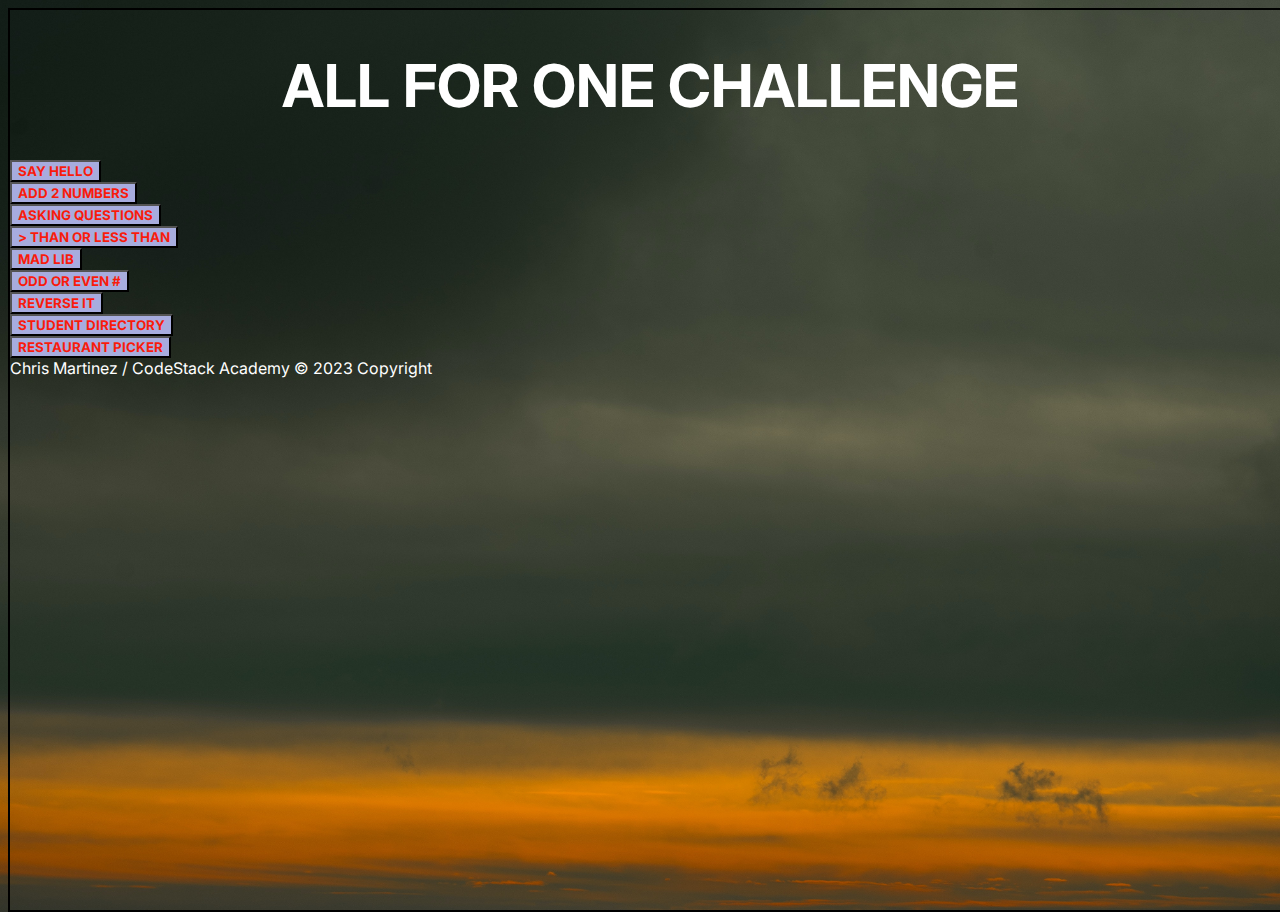
<file: index.html>
<!DOCTYPE html>
<html lang="en">

<head>
  <meta charset="utf-8" />
  <meta name="viewport" content="width=device-width, initial-scale=1" />
  <title>Landing Page</title>
  <link href="https://cdn.jsdelivr.net/npm/bootstrap@5.3.0-alpha1/dist/css/bootstrap.min.css" rel="stylesheet"
    integrity="sha384-GLhlTQ8iRABdZLl6O3oVMWSktQOp6b7In1Zl3/Jr59b6EGGoI1aFkw7cmDA6j6gD" crossorigin="anonymous" />
  <link rel="stylesheet" href="./css/style.css" />
  <!--GOOGLE FONT BELOW-->
  <link rel="preconnect" href="https://fonts.googleapis.com">
  <link rel="preconnect" href="https://fonts.gstatic.com" crossorigin>
  <link href="https://fonts.googleapis.com/css2?family=Inter:wght@300;400;500;600;700;800;900&display=swap"
    rel="stylesheet">
</head>
<nav>
  <!-- the button below to use on the other pages to direct back to home page-->
  <form class="container-fluid justify-content-start">
    <!-- <button class="btn btn-outline-danger me-2 text-center" type="button">HOME</button> -->

  </form>
</nav>

<body class="indexBackground">
  <header>
    <h1 class="textWhite">ALL FOR ONE CHALLENGE</h1>
  </header>
  <main>
    <div class="container">
      <div class="row">
        <div class="d-grid gap-5 col-4 p-4">
          <button class="btn btn-secondary boxColor textRed" type="button" onclick="location.href = './pagesFolder/SayHello.html';">SAY HELLO</button>
        </div>
        <div class="d-grid gap-5 col-4 p-4">
          <button class="btn btn-secondary boxColor textRed" type="button" onclick="location.href = './pagesFolder/Add2Num.html';" >ADD 2 NUMBERS</button>
        </div>

        <div class="d-grid gap-2 col-4 p-4">
          <button class="btn btn-secondary boxColor textRed" type="button" onclick="location.href = './pagesFolder/AskQ3.html';" >ASKING QUESTIONS</button>
        </div>
      </div>
      <div class="row">
        <div class="d-grid gap-5 col-4 p-4">
          <button class="btn btn-secondary boxColor textRed" type="button" onclick="location.href = './pagesFolder/GrtLessThan4.html';" > > THAN OR LESS THAN </button>
        </div>
        <div class="d-grid gap-5 col-4 p-4">
          <button class="btn btn-secondary boxColor textRed" type="button" onclick="location.href = './pagesFolder/Madlib5.html';" >MAD LIB</button>
        </div>

        <div class="d-grid gap-2 col-4 p-4">
          <button class="btn btn-secondary boxColor textRed" type="button" onclick="location.href = './pagesFolder/OddEven6.html';" >ODD OR EVEN #</button>
        </div>
      </div>
      <div class="row">
        <div class="d-grid gap-5 col-4 p-4">
          <button class="btn btn-secondary boxColor textRed" type="button" onclick="location.href = './pagesFolder/Reverse7.html';" >REVERSE IT</button>
        </div>
        <div class="d-grid gap-5 col-4 p-4">
          <button class="btn btn-secondary boxColor textRed" type="button"  onclick="location.href = './pagesFolder/StudentD8.html';" >STUDENT DIRECTORY</button>
        </div>

        <div class="d-grid gap-2 col-4 p-4">
          <button class="btn btn-secondary boxColor textRed" type="button" onclick="location.href = './pagesFolder/ResPick9.html';" >RESTAURANT PICKER</button>
        </div>
      </div>
    </div>

  </main>


  
  <footer>
    <div class="container">
      <div class="text-center p-5 footerIndex footerText">
        Chris Martinez / CodeStack Academy © 2023 Copyright
        <!-- <a class="text-reset fw-bold" href="https://mdbootstrap.com/">MDBootstrap.com</a> -->
      </div>
    </div>
  </footer>
  <script src="./scripts/script.js"></script>
  <script src="https://cdn.jsdelivr.net/npm/bootstrap@5.3.0-alpha1/dist/js/bootstrap.bundle.min.js"
    integrity="sha384-w76AqPfDkMBDXo30jS1Sgez6pr3x5MlQ1ZAGC+nuZB+EYdgRZgiwxhTBTkF7CXvN"
    crossorigin="anonymous"></script>
</body>

</html>
</file>
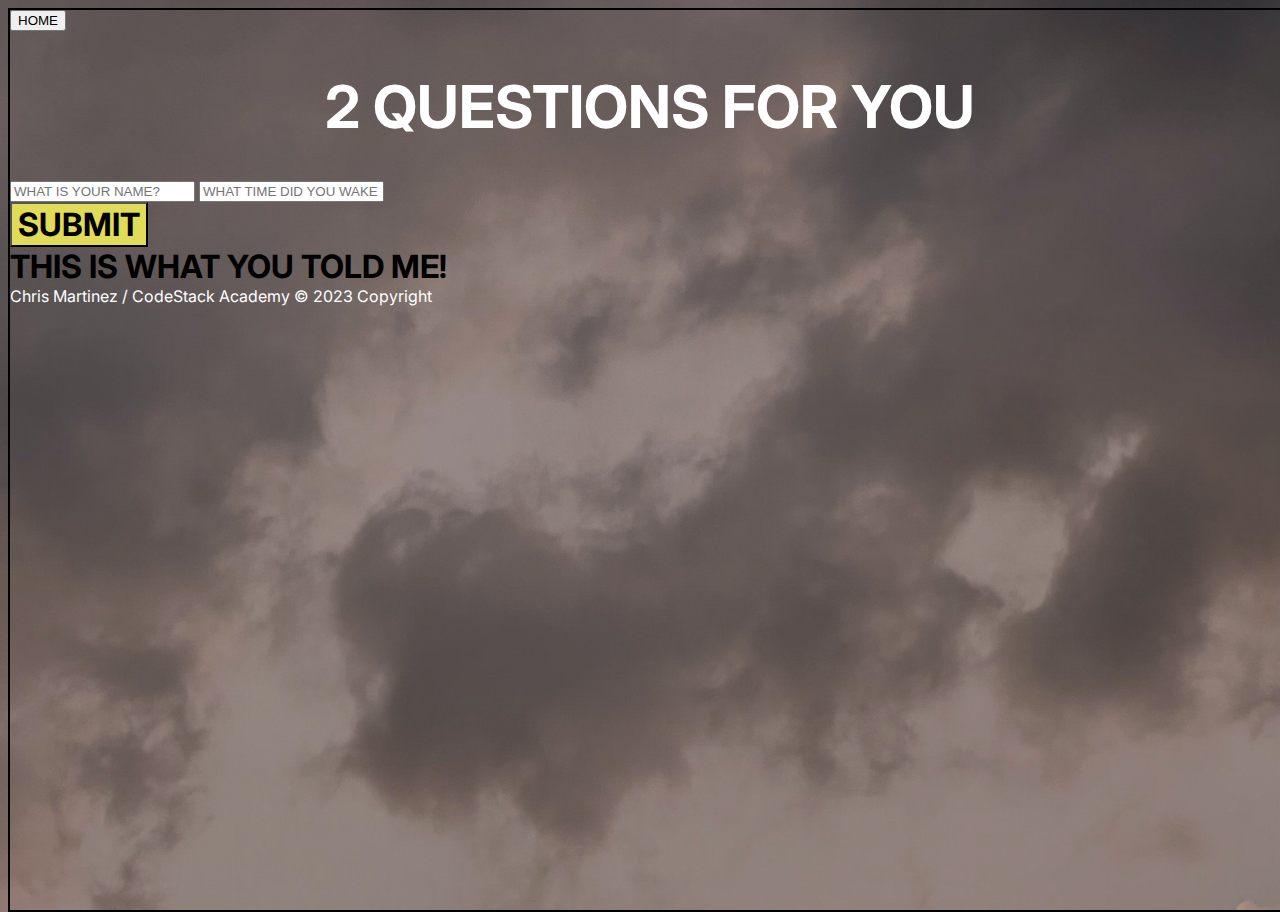
<file: pagesFolder/AskQ3.html>
<!doctype html>
<html lang="en">
  <head>
    <meta charset="utf-8">
    <meta name="viewport" content="width=device-width, initial-scale=1">
    <title>Ask A Question</title>
    <link href="https://cdn.jsdelivr.net/npm/bootstrap@5.3.0-alpha1/dist/css/bootstrap.min.css" rel="stylesheet" integrity="sha384-GLhlTQ8iRABdZLl6O3oVMWSktQOp6b7In1Zl3/Jr59b6EGGoI1aFkw7cmDA6j6gD" crossorigin="anonymous">
    <link rel="stylesheet" href="../css/style.css">
     <!--GOOGLE FONT BELOW-->
  <link rel="preconnect" href="https://fonts.googleapis.com">
  <link rel="preconnect" href="https://fonts.gstatic.com" crossorigin>
  <link href="https://fonts.googleapis.com/css2?family=Inter:wght@300;400;500;600;700;800;900&display=swap"
    rel="stylesheet">
  </head>
  <nav>
  <!-- the button below to use on the other pages to direct back to home page-->
  <a href="../index.html">
    <form class="container-fluid justify-content-start">
      <button class="btn btn-outline-danger me-2 text-center" type="button">HOME</button>

    </form>
  </a>
</nav>
<!-- Endo of Nav Bar-->

<body class="askBackground">
  <header>
    <h1 class="textWhite">2 QUESTIONS FOR YOU</h1>
  </header>
  <!--Begin of Main-->
  <main>
    <div class="container">
      <div class="row">
        <div class="col-12">
          <div class=" py-2 px-4 d-grid gap-5">
            <!-- <button class="btn btn-secondary boxColor textRed" type="button">ENTER YOUR NAME</button> -->
            <input id="input1" type="text" class="form w-80" placeholder="WHAT IS YOUR NAME?" />
            <!--do i need to create add on input?-->
            <input id="input2" type="text" class="form w-80" placeholder="WHAT TIME DID YOU WAKE UP?" />
          </div>
        </div>
        <div id="returnHello" class="col-6"></div>
      </div>


    </div>

    <div>
      <div class="container">
        <div class="row">
          <div class="col-12 p-5">
            <div class=" py-2 px-4 d-grid gap-5">

              <button id="helloSubBtn" type="button" class="btn btn-primary boxColorHello text-decoration-underline textSubmit">
                SUBMIT 
              </button>
            </div>
            <div id="injectHere"  class="col-8 colorBlanco text-center p-5 text-center textAnswer "> THIS IS WHAT YOU TOLD ME!
            </div>
          </div>
        </div>
      </div>

  </main>

  

  <footer>
    <div class="container">
      <div class="text-center p-5 footerIndex footerText">
        Chris Martinez / CodeStack Academy © 2023 Copyright
        <!-- <a class="text-reset fw-bold" href="https://mdbootstrap.com/">MDBootstrap.com</a> -->
      </div>
    </div>
  </footer>
    <script src="../scripts/AskQ.js" ></script>
    <script src="https://cdn.jsdelivr.net/npm/bootstrap@5.3.0-alpha1/dist/js/bootstrap.bundle.min.js" integrity="sha384-w76AqPfDkMBDXo30jS1Sgez6pr3x5MlQ1ZAGC+nuZB+EYdgRZgiwxhTBTkF7CXvN" crossorigin="anonymous"></script>
  </body>
</html>
</file>
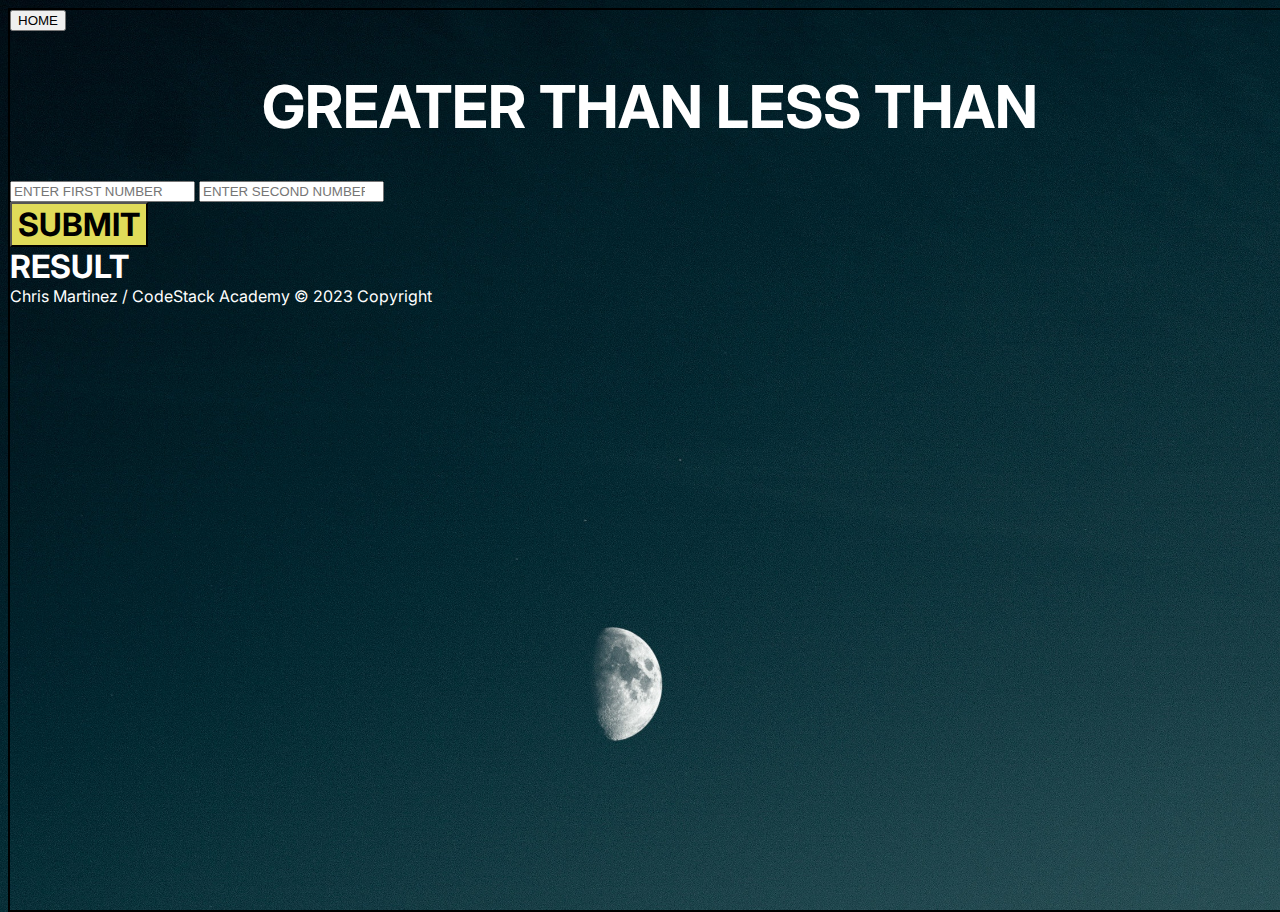
<file: pagesFolder/GrtLessThan4.html>
<!doctype html>
<html lang="en">
  <head>
    <meta charset="utf-8">
    <meta name="viewport" content="width=device-width, initial-scale=1">
    <title>Greater Than Less </title>
    <link href="https://cdn.jsdelivr.net/npm/bootstrap@5.3.0-alpha1/dist/css/bootstrap.min.css" rel="stylesheet" integrity="sha384-GLhlTQ8iRABdZLl6O3oVMWSktQOp6b7In1Zl3/Jr59b6EGGoI1aFkw7cmDA6j6gD" crossorigin="anonymous">
    <link rel="stylesheet" href="../css/style.css">
    <!--GOOGLE FONT BELOW-->
  <link rel="preconnect" href="https://fonts.googleapis.com">
  <link rel="preconnect" href="https://fonts.gstatic.com" crossorigin>
  <link href="https://fonts.googleapis.com/css2?family=Inter:wght@300;400;500;600;700;800;900&display=swap"
    rel="stylesheet">
  </head>
 <body>
  <nav>
  <!-- the button below to use on the other pages to direct back to home page-->
  <a href="../index.html">
    <form class="container-fluid justify-content-start">
      <button class="btn btn-outline-danger me-2 text-center" type="button">HOME</button>

    </form>
  </a>
</nav>
<!-- Endo of Nav Bar-->

<body class="greaterBackground">
  <header>
    <h1 class="textWhite">GREATER THAN LESS THAN</h1>
  </header>
  <!--Begin of Main-->
  <main>
    <div class="container">
      <div class="row">
        <div class="col-12">
          <div class=" py-2 px-4 d-grid gap-5">
            <!-- <button class="btn btn-secondary boxColor textRed" type="button">ENTER YOUR NAME</button> -->
            <input id="input1" type="number" class="form w-80" placeholder="ENTER FIRST NUMBER" />
            <!--do i need to create add on input?-->
            <input id="input2" type="number" class="form w-80" placeholder="ENTER SECOND NUMBER" />
          </div>
        </div>
        <div id="returnHello" class="col-6"></div>
      </div>


    </div>

    <div>
      <div class="container">
        <div class="row">
          <div class="col-12 p-5">
            <div class=" py-2 px-4 d-grid gap-5">

              <button id="helloSubBtn" type="button" class="btn btn-primary boxColorHello text-decoration-underline textSubmit">
                SUBMIT 
              </button>
            </div>
            <div id="injectHere"  class="col-8 colorBlanco text-center p-5 text-center text-white bulky "> RESULT
            </div>
          </div>
        </div>
      </div>

  </main>

  

  <footer>
    <div class="container">
      <div class="text-center p-5 footerIndex footerText">
        Chris Martinez / CodeStack Academy © 2023 Copyright
        <!-- <a class="text-reset fw-bold" href="https://mdbootstrap.com/">MDBootstrap.com</a> -->
      </div>
    </div>
  </footer>
    <!-- <h1>Greater less than</h1> -->
    <script src="../scripts/GrtLessT4.js" ></script>
    <script src="https://cdn.jsdelivr.net/npm/bootstrap@5.3.0-alpha1/dist/js/bootstrap.bundle.min.js" integrity="sha384-w76AqPfDkMBDXo30jS1Sgez6pr3x5MlQ1ZAGC+nuZB+EYdgRZgiwxhTBTkF7CXvN" crossorigin="anonymous"></script>
  </body>
</html>
</file>
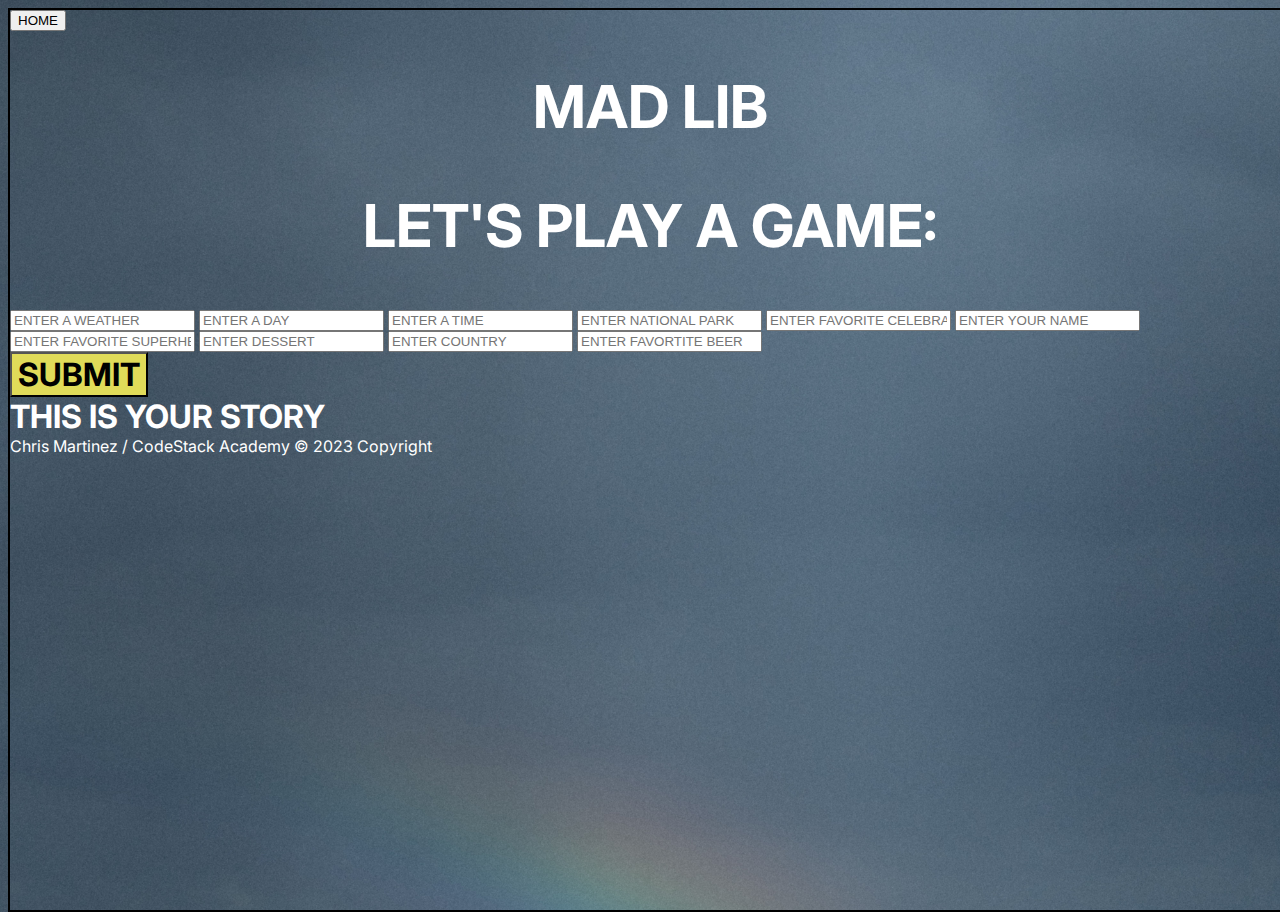
<file: pagesFolder/Madlib5.html>
<!doctype html>
<html lang="en">

<head>
  <meta charset="utf-8">
  <meta name="viewport" content="width=device-width, initial-scale=1">
  <title>Mad Lib</title>
  <link href="https://cdn.jsdelivr.net/npm/bootstrap@5.3.0-alpha1/dist/css/bootstrap.min.css" rel="stylesheet"
    integrity="sha384-GLhlTQ8iRABdZLl6O3oVMWSktQOp6b7In1Zl3/Jr59b6EGGoI1aFkw7cmDA6j6gD" crossorigin="anonymous">
  <link rel="stylesheet" href="../css/style.css">
  <!--GOOGLE FONT BELOW-->
  <link rel="preconnect" href="https://fonts.googleapis.com">
  <link rel="preconnect" href="https://fonts.gstatic.com" crossorigin>
  <link href="https://fonts.googleapis.com/css2?family=Inter:wght@300;400;500;600;700;800;900&display=swap"
    rel="stylesheet">
</head>

<body>
  <nav>
    <!-- the button below to use on the other pages to direct back to home page-->
    <a href="../index.html">
      <form class="container-fluid justify-content-start">
      <button class="btn btn-outline-danger me-2 text-center" type="button">HOME</button>

    </form>
    </a>
    
  </nav>
  </nav>
  <!-- Endo of Nav Bar-->

  <body class="madLibBackground">
    <header>
      <h1 class="textWhite">MAD LIB</h1>
      <h2 class="textWhite">LET'S PLAY A GAME:</h2>
    </header>
    <!--Begin of Main-->
    <main>
      <div class="container">
        <div class="row">
          <div class="col-12">
            <div class=" py-2 px-4 d-grid gap-1">
              <!-- <button class="btn btn-secondary boxColor textRed" type="button">ENTER YOUR NAME</button> -->
              <input id="input1" type="text" class="form w-80" placeholder="ENTER A WEATHER" />
              <input id="input2" type="text" class="form w-80" placeholder="ENTER A DAY" />
              <input id="input3" type="text" class="form w-80" placeholder="ENTER A TIME" />
              <input id="input4" type="text" class="form w-80" placeholder="ENTER NATIONAL PARK" />
              <input id="input5" type="text" class="form w-80" placeholder="ENTER FAVORITE CELEBRATY" />
              <input id="input6" type="text" class="form w-80" placeholder="ENTER YOUR NAME" />
              <input id="input7" type="text" class="form w-80" placeholder="ENTER FAVORITE SUPERHERO" />
              <input id="input8" type="text" class="form w-80" placeholder="ENTER DESSERT" />
              <input id="input9" type="text" class="form w-80" placeholder="ENTER COUNTRY" />
              <input id="input10" type="text" class="form w-80" placeholder="ENTER FAVORTITE BEER" />
            </div>
          </div>
          <div id="returnHello" class="col-6"></div>
        </div>


      </div>

      <div>
        <div class="container">
          <div class="row">
            <div class="col-12 p-5">
              <div class=" py-2 px-4 d-grid gap-5">

                <button id="helloSubBtn" type="button"
                  class="btn btn-primary boxColorHello text-decoration-underline textSubmit">
                  SUBMIT
                </button>
              </div>
              <div id="injectHere" class="col-8 colorBlanco text-center p-5 text-center text-white bulky "> THIS IS YOUR STORY
              </div>
            </div>
          </div>
        </div>

    </main>



    <footer>
      <div class="container">
        <div class="text-center p-5 footerIndex footerText">
          Chris Martinez / CodeStack Academy © 2023 Copyright
          <!-- <a class="text-reset fw-bold" href="https://mdbootstrap.com/">MDBootstrap.com</a> -->
        </div>
      </div>
    </footer>
    <!-- <h1>Mad Line Challenge</h1> -->
    <script src="../scripts/MadLib5.js"></script>
    <script src="https://cdn.jsdelivr.net/npm/bootstrap@5.3.0-alpha1/dist/js/bootstrap.bundle.min.js"
      integrity="sha384-w76AqPfDkMBDXo30jS1Sgez6pr3x5MlQ1ZAGC+nuZB+EYdgRZgiwxhTBTkF7CXvN"
      crossorigin="anonymous"></script>
  </body>

</html>
</file>
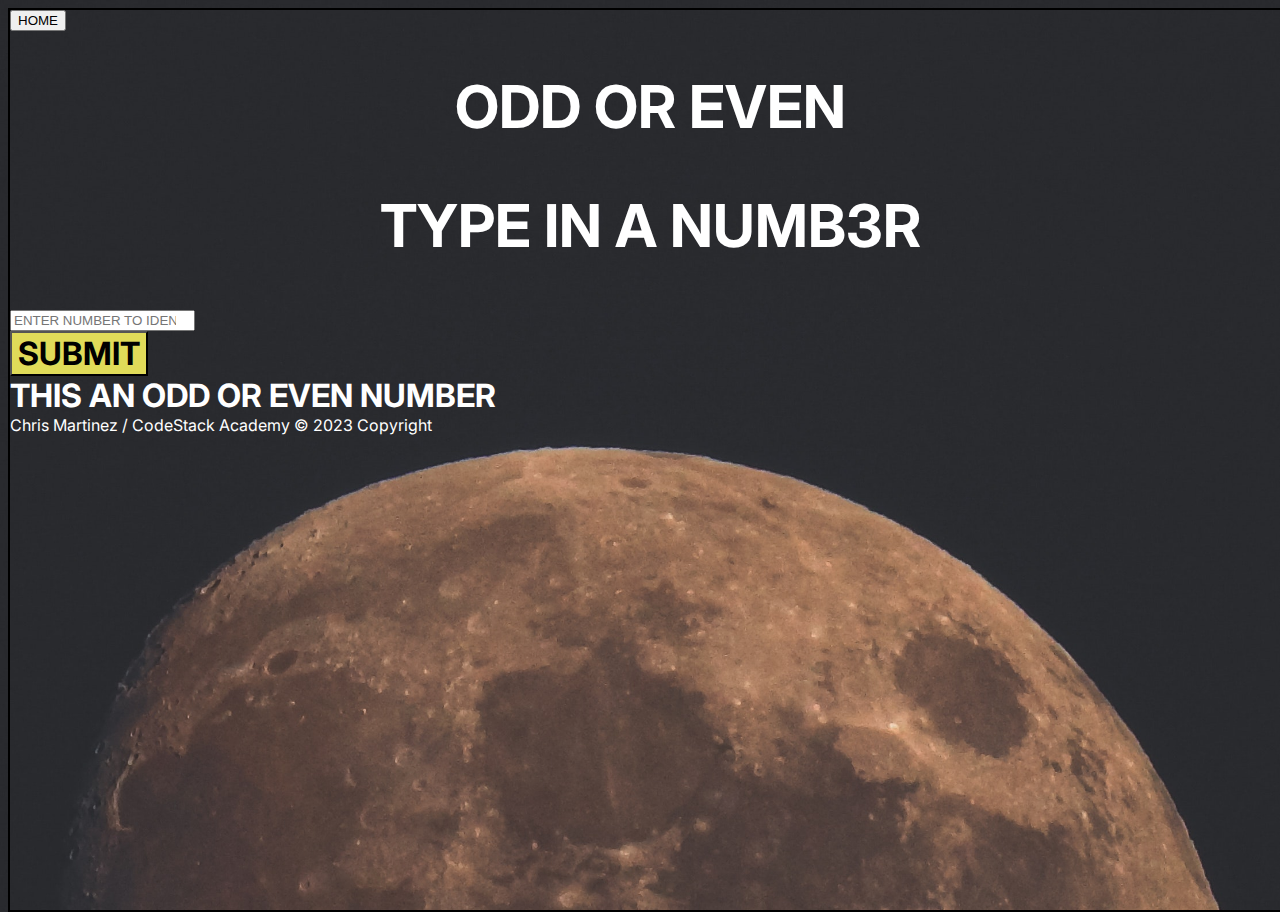
<file: pagesFolder/OddEven6.html>
<!doctype html>
<html lang="en">

<head>
  <meta charset="utf-8">
  <meta name="viewport" content="width=device-width, initial-scale=1">
  <title>ODD or Even</title>
  <link href="https://cdn.jsdelivr.net/npm/bootstrap@5.3.0-alpha1/dist/css/bootstrap.min.css" rel="stylesheet"
    integrity="sha384-GLhlTQ8iRABdZLl6O3oVMWSktQOp6b7In1Zl3/Jr59b6EGGoI1aFkw7cmDA6j6gD" crossorigin="anonymous">
  <link rel="stylesheet" href="../css/style.css">
  <!--GOOGLE FONT BELOW-->
  <link rel="preconnect" href="https://fonts.googleapis.com">
  <link rel="preconnect" href="https://fonts.gstatic.com" crossorigin>
  <link href="https://fonts.googleapis.com/css2?family=Inter:wght@300;400;500;600;700;800;900&display=swap"
    rel="stylesheet">
</head>

<body>

  <nav>
    <!-- the button below to use on the other pages to direct back to home page-->
    <a href="../index.html">
      <form class="container-fluid justify-content-start">
        <button class="btn btn-outline-danger me-2 text-center" type="button">HOME</button>

      </form>
    </a>
  </nav>
  <!-- Endo of Nav Bar-->

  <body class="oddEvenBackground">
    <header>
      <h1 class="textWhite">ODD OR EVEN</h1>
      <h2 class="textWhite">TYPE IN A NUMB3R</h2>
    </header>
    <!--Begin of Main-->
    <main>
      <div class="container">
        <div class="row">
          <div class="col-12">
            <div class=" py-2 px-4 d-grid gap-5">
              <!-- <button class="btn btn-secondary boxColor textRed" type="button">ENTER YOUR NAME</button> -->
              <input id="input1" type="number" class="form w-80" placeholder="ENTER NUMBER TO IDENTIFY" />
              <!--do i need to create add on input?-->
            </div>
          </div>
          <div id="returnHello" class="col-6"></div>
        </div>


      </div>

      <div>
        <div class="container">
          <div class="row">
            <div class="col-12 p-5">
              <div class=" py-2 px-4 d-grid gap-5">

                <button id="helloSubBtn" type="button"
                  class="btn btn-primary boxColorHello text-decoration-underline textSubmit">
                  SUBMIT
                </button>
              </div>
              <div id="injectHere" class="col-8 colorBlanco text-center p-5 text-center text-white bulky "> THIS AN ODD OR
                EVEN NUMBER
              </div>
            </div>
          </div>
        </div>

    </main>



    <footer>
      <div class="container">
        <div class="text-center p-5 footerIndex footerText">
          Chris Martinez / CodeStack Academy © 2023 Copyright
          <!-- <a class="text-reset fw-bold" href="https://mdbootstrap.com/">MDBootstrap.com</a> -->
        </div>
      </div>
    </footer>
    <!-- <h1>ODD OR EVEN</h1> -->
    <script src="../scripts/OddEven6.js"></script>
    <script src="https://cdn.jsdelivr.net/npm/bootstrap@5.3.0-alpha1/dist/js/bootstrap.bundle.min.js"
      integrity="sha384-w76AqPfDkMBDXo30jS1Sgez6pr3x5MlQ1ZAGC+nuZB+EYdgRZgiwxhTBTkF7CXvN"
      crossorigin="anonymous"></script>
  </body>

</html>
</file>
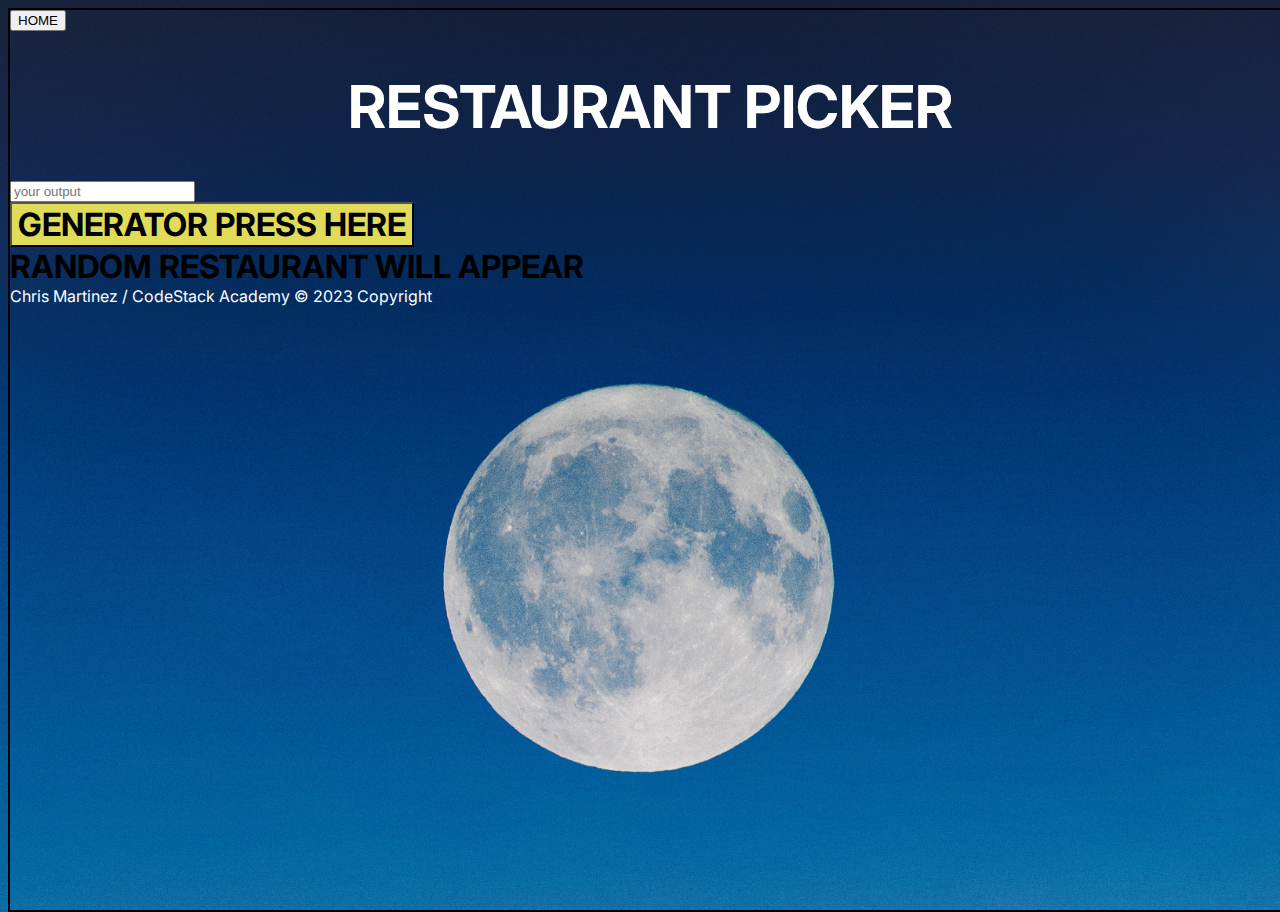
<file: pagesFolder/ResPick9.html>
<!doctype html>
<html lang="en">
  <head>
    <meta charset="utf-8">
    <meta name="viewport" content="width=device-width, initial-scale=1">
    <title>Restaurant Picker</title>
    <link href="https://cdn.jsdelivr.net/npm/bootstrap@5.3.0-alpha1/dist/css/bootstrap.min.css" rel="stylesheet" integrity="sha384-GLhlTQ8iRABdZLl6O3oVMWSktQOp6b7In1Zl3/Jr59b6EGGoI1aFkw7cmDA6j6gD" crossorigin="anonymous">
    <link rel="stylesheet" href="../css/style.css">
    <!--GOOGLE FONT BELOW-->
  <link rel="preconnect" href="https://fonts.googleapis.com">
  <link rel="preconnect" href="https://fonts.gstatic.com" crossorigin>
  <link href="https://fonts.googleapis.com/css2?family=Inter:wght@300;400;500;600;700;800;900&display=swap"
    rel="stylesheet">
  </head>
  <body>

    <nav>
    <!-- the button below to use on the other pages to direct back to home page-->
    <a href="../index.html">
      <form class="container-fluid justify-content-start">
      <button class="btn btn-outline-danger me-2 text-center" type="button">HOME</button>
    </form>
    </a>
    
  </nav>
  </nav>
  <!-- Endo of Nav Bar-->

  <body class="resBackground">
    <header>
      <h1 class="textWhite">RESTAURANT PICKER</h1>
      <!-- <h2 class="textWhite">TYPE IN A NUMB3R</h2> -->
    </header>
    <!--Begin of Main-->
    <main>
      <div class="container">
        <div class="row">
          <div class="col-12">
            <div class=" py-2 px-4 d-grid gap-5">
              <input id="input1" type="text" class="form w-80" placeholder="your output" >
              <!-- <button class="btn btn-secondary boxColor textRed" type="button">ENTER YOUR NAME</button> -->
              <!-- <input id="inputName" type="text" class="form w-80" placeholder="TYPE IN NUMBER TO REVERSE" /> -->
              <!--do i need to create add on input?-->
            </div>
          </div>
          <div id="returnHello" class="col-6"></div>
        </div>


      </div>

      <div>
        <div class="container">
          <div class="row">
            <div class="col-12 p-5">
              <div class=" py-2 px-4 d-grid gap-5">

                <button id="helloSubBtn" type="button"
                  class="btn btn-primary boxColorHello text-decoration-underline textSubmit">
                  GENERATOR PRESS HERE
                </button>
              </div>
              <div id="injectHere" class="col-8 colorBlanco text-center p-5 text-center textAnswer bulky"> RANDOM RESTAURANT WILL APPEAR
              </div>
            </div>
          </div>
        </div>

    </main>



    <footer>
      <div class="container">
        <div class="text-center p-5 footerIndex footerText">
          Chris Martinez / CodeStack Academy © 2023 Copyright
          <!-- <a class="text-reset fw-bold" href="https://mdbootstrap.com/">MDBootstrap.com</a> -->
        </div>
      </div>
    </footer>



    <!-- <h1>Restaurant Picker Challenge</h1> -->
    <script src="../scripts/ResPick9.js"></script>
    <script src="https://cdn.jsdelivr.net/npm/bootstrap@5.3.0-alpha1/dist/js/bootstrap.bundle.min.js" integrity="sha384-w76AqPfDkMBDXo30jS1Sgez6pr3x5MlQ1ZAGC+nuZB+EYdgRZgiwxhTBTkF7CXvN" crossorigin="anonymous"></script>
  </body>
</html>
</file>
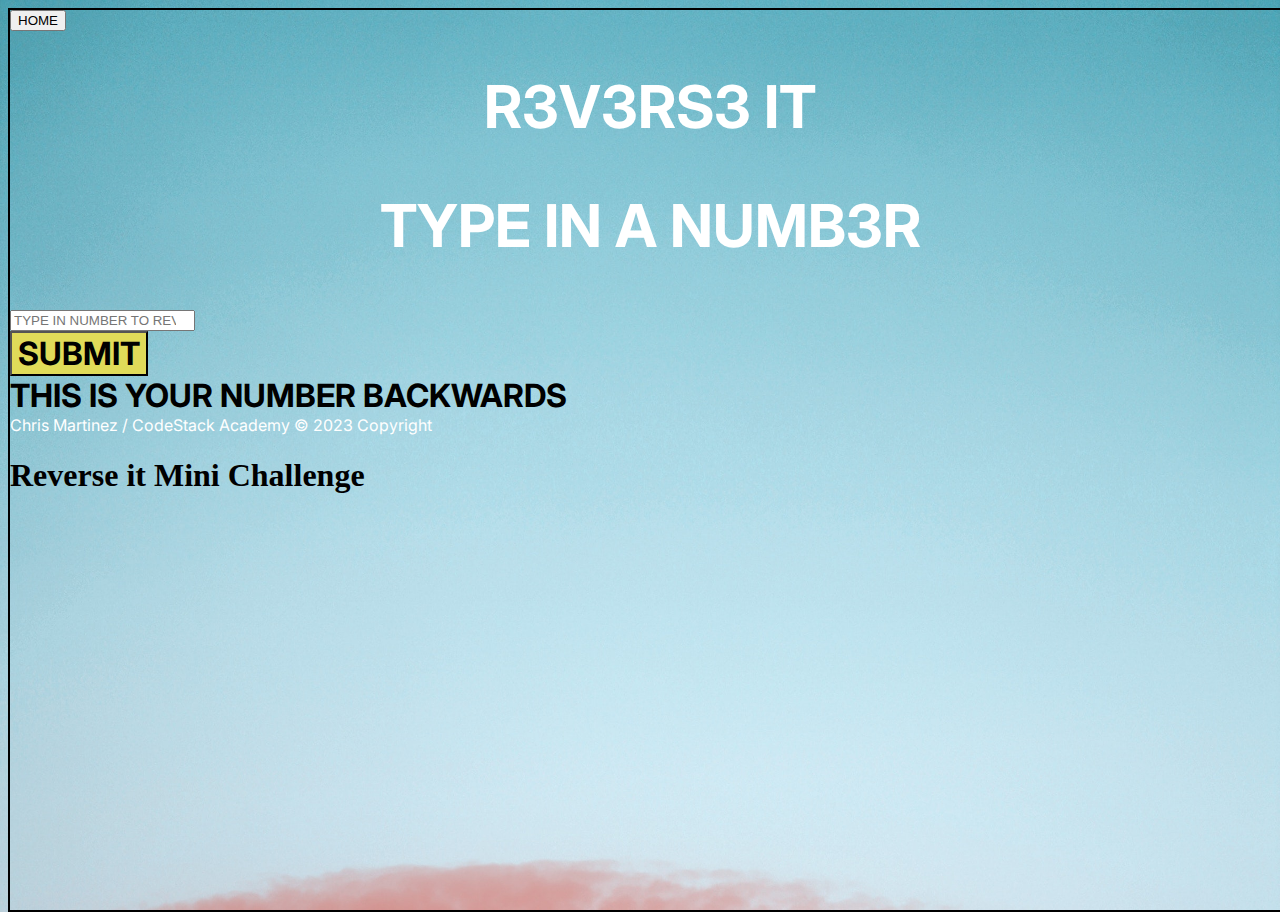
<file: pagesFolder/Reverse7.html>
<!doctype html>
<html lang="en">

<head>
  <meta charset="utf-8">
  <meta name="viewport" content="width=device-width, initial-scale=1">
  <title>Reverse it</title>
  <link href="https://cdn.jsdelivr.net/npm/bootstrap@5.3.0-alpha1/dist/css/bootstrap.min.css" rel="stylesheet"
    integrity="sha384-GLhlTQ8iRABdZLl6O3oVMWSktQOp6b7In1Zl3/Jr59b6EGGoI1aFkw7cmDA6j6gD" crossorigin="anonymous">
  <link rel="stylesheet" href="../css/style.css">
  <!--GOOGLE FONT BELOW-->
  <link rel="preconnect" href="https://fonts.googleapis.com">
  <link rel="preconnect" href="https://fonts.gstatic.com" crossorigin>
  <link href="https://fonts.googleapis.com/css2?family=Inter:wght@300;400;500;600;700;800;900&display=swap"
    rel="stylesheet">
</head>

<body>

  <nav>
    <!-- the button below to use on the other pages to direct back to home page-->
    <a href="../index.html">
    <form class="container-fluid justify-content-start">
      <button class="btn btn-outline-danger me-2 text-center" type="button">HOME</button>

    </form>
  </a>
  </nav>
  <!-- Endo of Nav Bar-->

  <body class="reverseBackground">
    <header>
      <h1 class="textWhite">R3V3RS3 IT</h1>
      <h2 class="textWhite">TYPE IN A NUMB3R</h2>
    </header>
    <!--Begin of Main-->
    <main>
      <div class="container">
        <div class="row">
          <div class="col-12">
            <div class=" py-2 px-4 d-grid gap-5">
              <!-- <button class="btn btn-secondary boxColor textRed" type="button">ENTER YOUR NAME</button> -->
              <input id="input1" type="number" class="form w-80" placeholder="TYPE IN NUMBER TO REVERSE" />
              <!--do i need to create add on input?-->
            </div>
          </div>
          <div id="returnHello" class="col-6"></div>
        </div>


      </div>

      <div>
        <div class="container">
          <div class="row">
            <div class="col-12 p-5">
              <div class=" py-2 px-4 d-grid gap-5">

                <button id="helloSubBtn" type="button"
                  class="btn btn-primary boxColorHello text-decoration-underline textSubmit">
                  SUBMIT
                </button>
              </div>
              <div id="injectHere" class="col-8 colorBlanco text-center p-5 text-center textAnswer "> THIS IS YOUR NUMBER BACKWARDS
              </div>
            </div>
          </div>
        </div>

    </main>



    <footer>
      <div class="container">
        <div class="text-center p-5 footerIndex footerText">
          Chris Martinez / CodeStack Academy © 2023 Copyright
          <!-- <a class="text-reset fw-bold" href="https://mdbootstrap.com/">MDBootstrap.com</a> -->
        </div>
      </div>
    </footer>


    <h1>Reverse it Mini Challenge</h1>
    <script src="../scripts/Reverse7.js"></script>
    <script src="https://cdn.jsdelivr.net/npm/bootstrap@5.3.0-alpha1/dist/js/bootstrap.bundle.min.js"
      integrity="sha384-w76AqPfDkMBDXo30jS1Sgez6pr3x5MlQ1ZAGC+nuZB+EYdgRZgiwxhTBTkF7CXvN"
      crossorigin="anonymous"></script>
  </body>

</html>
</file>
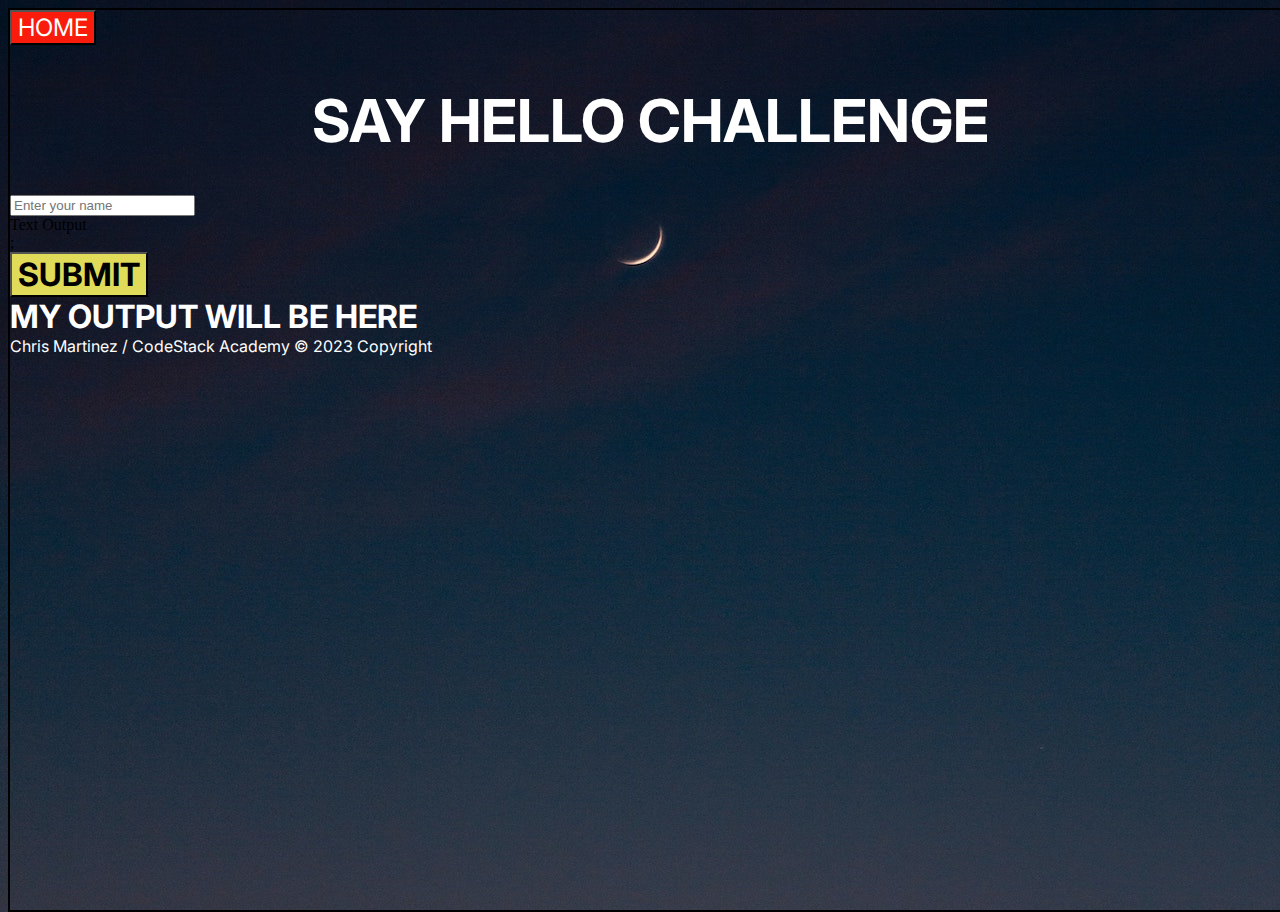
<file: pagesFolder/SayHello.html>
<!DOCTYPE html>
<html lang="en">

<head>
  <meta charset="utf-8" />
  <meta name="viewport" content="width=device-width, initial-scale=1" />
  <title>Say Hello</title>
  <link href="https://cdn.jsdelivr.net/npm/bootstrap@5.3.0-alpha1/dist/css/bootstrap.min.css" rel="stylesheet"
    integrity="sha384-GLhlTQ8iRABdZLl6O3oVMWSktQOp6b7In1Zl3/Jr59b6EGGoI1aFkw7cmDA6j6gD" crossorigin="anonymous" />
  <link rel="stylesheet" href="../css/style.css" />
  <!--GOOGLE FONT BELOW-->
  <link rel="preconnect" href="https://fonts.googleapis.com">
  <link rel="preconnect" href="https://fonts.gstatic.com" crossorigin>
  <link href="https://fonts.googleapis.com/css2?family=Inter:wght@300;400;500;600;700;800;900&display=swap"
    rel="stylesheet">
</head>
<nav>
  <!-- the button below to use on the other pages to direct back to home page-->
  <a href="../index.html">
    <form class="container-fluid justify-content-start">
      <button class="btn btn-outline-danger me-2 text-center colorRed colorBlanco " type="button">HOME</button>

    </form>
  </a>
</nav>
<!-- Endo of Nav Bar-->

<body class="helloBackground">
  <header>
    <h1 class="textWhite"> SAY HELLO CHALLENGE</h1>
  </header>
  <!--Begin of Main-->
  <main>
    <div class="container">
      <div class="row">
        <div class="col-12">
          <div class=" py-2 px-4 d-grid gap-5">
            <!-- <button class="btn btn-secondary boxColor textRed" type="button">ENTER YOUR NAME</button> -->
            <input id="input1" type="text" class="form w-80" placeholder="Enter your name" />
          </div>
        </div>
        <div id='returnHello' class='text-center input1'>
          Text Output
        </div>;
      </div>


    </div>

    <div>
      <div class="container">
        <div class="row">
          <div class="col-12 p-5">
            <div class=" py-2 px-4 d-grid gap-5">

              <button id="helloSubBtn" type="button"
                class="btn btn-primary boxColorHello text-decoration-underline textSubmit">
                SUBMIT
              </button>
            </div>
            <div id="injectHere" class="col-8 colorBlanco text-center p-5 text-center textSubmit "> MY OUTPUT WILL BE
              HERE
            </div>
          </div>
        </div>
      </div>

  </main>



  <footer>
    <div class="container">
      <div class="text-center p-5 footerIndex footerText">
        Chris Martinez / CodeStack Academy © 2023 Copyright
        <!-- <a class="text-reset fw-bold" href="https://mdbootstrap.com/">MDBootstrap.com</a> -->
      </div>
    </div>
  </footer>



  <!-- <h1>Say Hello Challenge</h1> -->
  <script src="../scripts/SayHello.js"></script>
  <script src="https://cdn.jsdelivr.net/npm/bootstrap@5.3.0-alpha1/dist/js/bootstrap.bundle.min.js"
    integrity="sha384-w76AqPfDkMBDXo30jS1Sgez6pr3x5MlQ1ZAGC+nuZB+EYdgRZgiwxhTBTkF7CXvN"
    crossorigin="anonymous"></script>
</body>

</html>
</file>
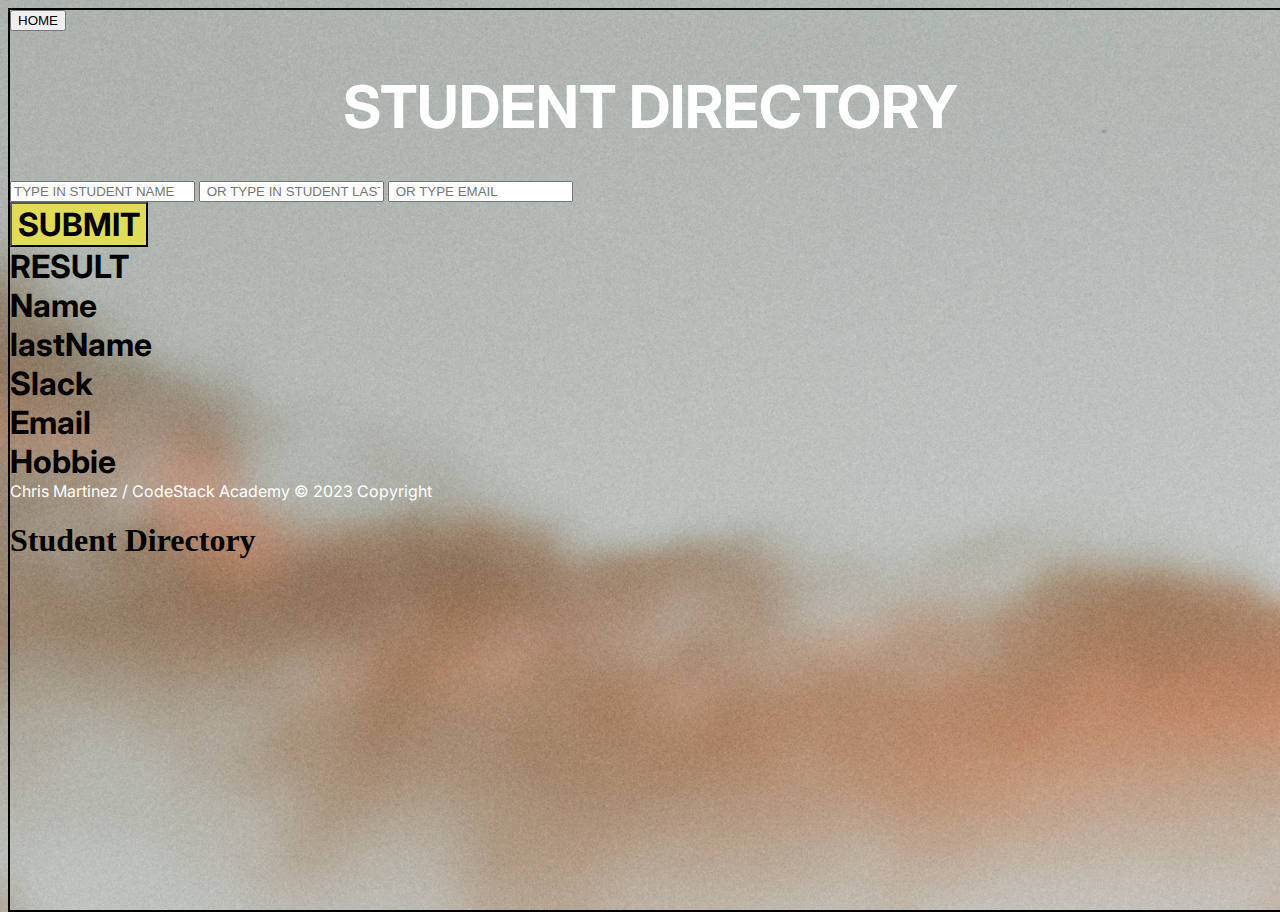
<file: pagesFolder/StudentD8.html>
<!doctype html>
<html lang="en">
  <head>
    <meta charset="utf-8">
    <meta name="viewport" content="width=device-width, initial-scale=1">
    <title>Student Directory</title>
    <link href="https://cdn.jsdelivr.net/npm/bootstrap@5.3.0-alpha1/dist/css/bootstrap.min.css" rel="stylesheet" integrity="sha384-GLhlTQ8iRABdZLl6O3oVMWSktQOp6b7In1Zl3/Jr59b6EGGoI1aFkw7cmDA6j6gD" crossorigin="anonymous">
    <link rel="stylesheet" href="../css/style.css">
    <!--GOOGLE FONT BELOW-->
  <link rel="preconnect" href="https://fonts.googleapis.com">
  <link rel="preconnect" href="https://fonts.gstatic.com" crossorigin>
  <link href="https://fonts.googleapis.com/css2?family=Inter:wght@300;400;500;600;700;800;900&display=swap"
    rel="stylesheet">
  </head>
  <body>

    <nav>
    <!-- the button below to use on the other pages to direct back to home page-->
    <a href="../index.html">
    <form class="container-fluid justify-content-start">
      <button class="btn btn-outline-danger me-2 text-center" type="button">HOME</button>

    </form>
  </a>
  </nav>
  <!-- Endo of Nav Bar-->

  <body class="studentsBackground">
    <header>
      <h1 class="textWhite">STUDENT DIRECTORY</h1>
      <!-- <h2 class="textWhite">TYPE IN A STUDENT NAME</h2> -->
    </header>
    <!--Begin of Main-->
    <main>
      <div class="container">
        <div class="row">
          <div class="col-12">
            <div class=" py-2 px-4 d-grid gap-5">
              <!-- <button class="btn btn-secondary boxColor textRed" type="button">ENTER YOUR NAME</button> -->
              <input id="input1" type="text" class="form w-80" placeholder="TYPE IN STUDENT NAME" />
                            <input id="input2" type="text" class="form w-80" placeholder=" OR TYPE IN STUDENT LAST NAME" />
                             <input id="input3" type="text" class="form w-80" placeholder=" OR TYPE EMAIL" />

              <!--do i need to create add on input?-->
            </div>
          </div>
          <div id="returnHello" class="col-6"></div>
        </div>


      </div>

      <div>
        <div class="container">
          <div class="row">
            <div class="col-12 p-5">
              <div class=" py-2 px-4 d-grid gap-5">

                <button id="helloSubBtn" type="button"
                  class="btn btn-primary boxColorHello text-decoration-underline textSubmit">
                  SUBMIT
                </button>
              </div>
              <div id="injectHere" class="col-8 colorBlanco text-center p-5 text-center textAnswer "> RESULT <br>Name<br>lastName<br>Slack<br>Email<br>Hobbie
              </div>
            </div>
          </div>
        </div>

    </main>



    <footer>
      <div class="container">
        <div class="text-center p-5 footerIndex footerText">
          Chris Martinez / CodeStack Academy © 2023 Copyright
          <!-- <a class="text-reset fw-bold" href="https://mdbootstrap.com/">MDBootstrap.com</a> -->
        </div>
      </div>
    </footer>

     
    <h1>Student Directory</h1>
    <script src="../scripts/StudentD8.js" ></script>
    <script src="https://cdn.jsdelivr.net/npm/bootstrap@5.3.0-alpha1/dist/js/bootstrap.bundle.min.js" integrity="sha384-w76AqPfDkMBDXo30jS1Sgez6pr3x5MlQ1ZAGC+nuZB+EYdgRZgiwxhTBTkF7CXvN" crossorigin="anonymous"></script>
  </body>
</html>
</file>
<file: css/style.css>
body, html {
 /* background-color: lightblue; */
 height: 100%;
}

.indexBackground {
 background-image: url("../assets/index.jpg");
 background-size: cover;
 background-repeat: no-repeat;
 width: 100%;
 min-height: auto;
 border: solid 2px;
 /* height: 10%; */
}
.textWhite{
 text-align: center;
 color: white;
 font-family: 'Inter', sans-serif;
font-size: 59px;
}
.footerIndex{
 color: white;
}
.buttonColor{
 color: #A7ACDE;
}
.boxColor {
 background-color: #A7ACDE;
}
.textRed {
 color: #F91B0B;
 font-family: 'Inter', sans-serif;
 font-weight: bold;
}
.footerText {
 font-family: 'Inter', sans-serif;
}

/* below Hello Challege CSS  */

.helloBackground {
 background-image: url("../assets/sayhello\ copy.jpg");
 background-size: cover;
 background-repeat: no-repeat;
 width: 100%;
 min-height: auto;
 border: solid 2px;
}
.textWhite{
 text-align: center;
 color: white;
 font-family: 'Inter', sans-serif;
font-size: 59px;
font-weight: bold;
}.colorBlanco {
 color: white;
  font-family: 'Inter', sans-serif;
  font-size: x-large;
}
.boxColorHello {
 background-color: #E0DB59;
}
.textSubmit
{
  font-family: 'Inter', sans-serif;
   font-weight: bold;
   font-size: xx-large;

}
.colorRed{
background-color: #F91B0B;
}

/* ADD 2 NUMBERS Challege CSS  */

.add2Background {
 background-image: url("../assets/add2numbers.jpg");
 background-size: cover;
 background-repeat: no-repeat;
 width: 100%;
 min-height: auto;
 border: solid 2px;

}
/* ASK A QUESTION Challege CSS  */
.askBackground {
background-image: url("../assets/askingquestions.jpg");
 background-size: cover;
 background-repeat: no-repeat;
 width: 100%;
 min-height: auto;
 border: solid 2px;
}
.textAnswer {
 color: black;
 font-size: xx-large;
 font-weight: bold;
}
/* GREATER THAN LESS THAN Challege CSS  */

.greaterBackground 
{
 background-image: url("../assets/greaterThanLessThan.jpg");
 background-size: cover;
 background-repeat: no-repeat;
 width: 100%;
 min-height: auto;
 border: solid 2px;

}
/* MADLIB Challege CSS  */
.madLibBackground {
 background-image: url("../assets/madlib.jpg");
 background-size: cover;
 background-repeat: no-repeat;
 width: 100%;
 min-height: auto;
 border: solid 2px;
}
/* ODD OR EVEN Challege CSS  */
.oddEvenBackground {
 background-image: url("../assets/oddoreven.jpg");
 background-size: cover;
 background-repeat: no-repeat;
 width: 100%;
 min-height: auto;
 border: solid 2px;
}
.bulky
{
font-size: xx-large;
font-weight: bolder; 
}
/* Reverse Challege CSS 7  */
.reverseBackground {
background-image: url("../assets/reverseit.jpg");
 background-size: cover;
 background-repeat: no-repeat;
 width: 100%;
 min-height: auto;
 border: solid 2px;

}
/* Student Directory Challege CSS 8  */
.studentsBackground {
 background-image: url("../assets/studentdirectory.jpg");
 background-size: cover;
 background-repeat: no-repeat;
 width: 100%;
 min-height: auto;
 border: solid 2px;

}
/* Restaurant Picker Challege CSS 9  */
.resBackground {
 background-image: url("../assets/pexels-alex-andrews-861443.jpg");
 background-size: cover;
 background-repeat: no-repeat;
 width: 100%;
 min-height: auto;
 border: solid 2px;
}
</file>
